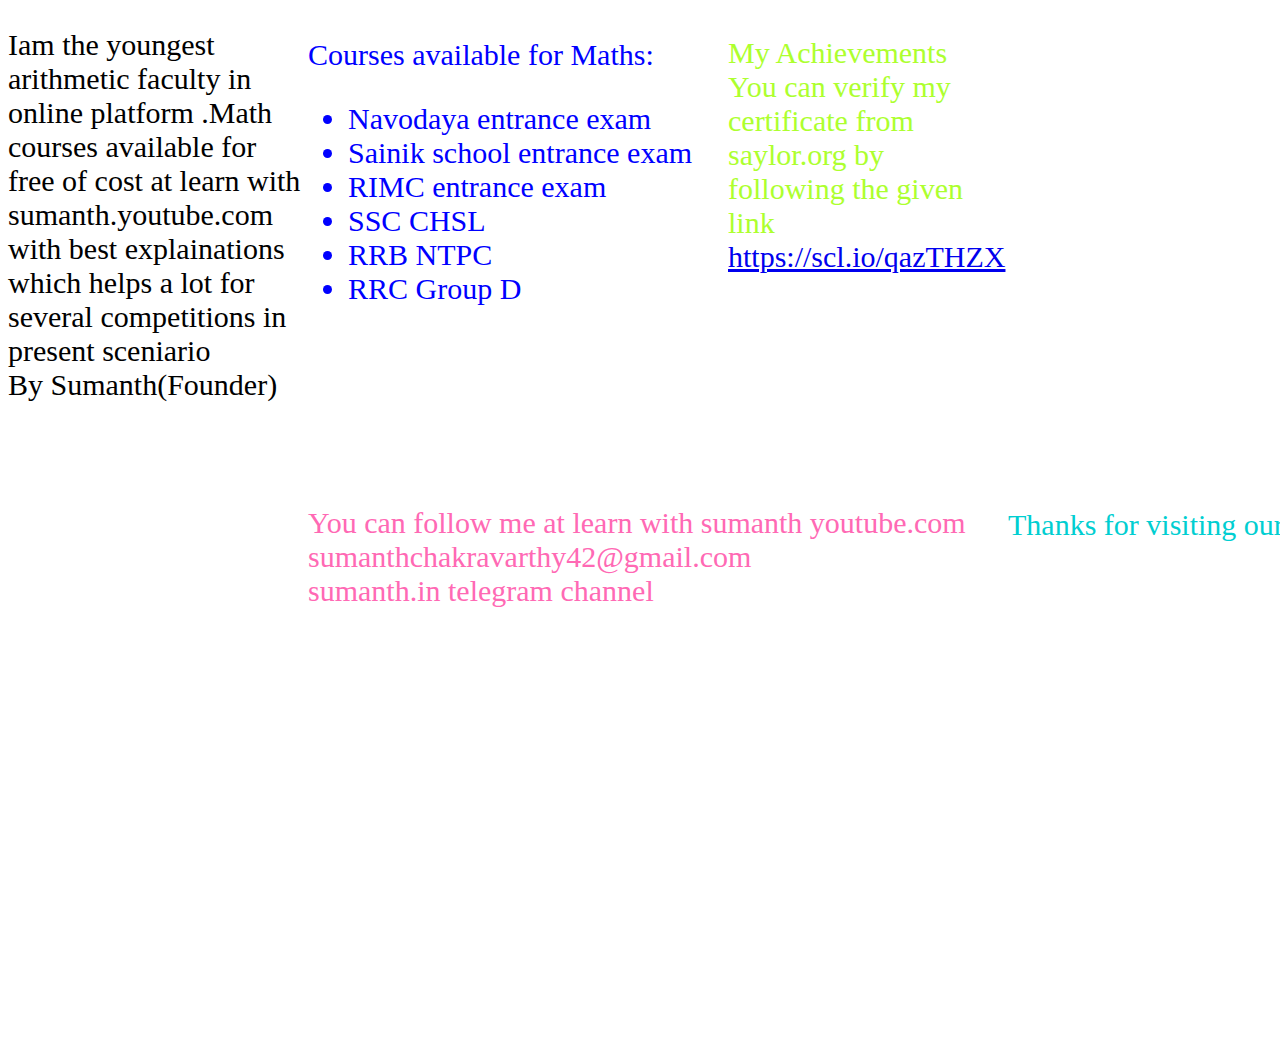
<file: leela.html>
<!DOCTYPE html>
<html lang="en">
<head>
    <meta charset="UTF-8">
    <meta http-equiv="X-UA-Compatible" content="IE=edge">
    <meta name="viewport" content="width=device-width, initial-scale=1.0">
    <title>Document</title>
    <link rel="stylesheet" href="style.css">
</head>
<body>
    <div class="d1">Iam the youngest arithmetic faculty in online platform .Math courses available for free of cost at learn with sumanth.youtube.com with best explainations which helps a lot for several competitions in present sceniario <br> By Sumanth(Founder)</div>
    <div class="d2">Courses available for Maths: <br>
  <ul><li>Navodaya entrance exam</li>
  <li>Sainik school entrance exam</li>
  <li>RIMC entrance exam</li>
  <li>SSC CHSL</li>
  <li>RRB NTPC</li>
  <li>RRC Group D</li></ul></div>
  <div class="d3">My Achievements
    <br>
    You can verify my certificate from saylor.org by following the given link
  <br>
  <a href="https://scl.io/qazTHZX">https://scl.io/qazTHZX</a>
  </div>
  <div class="d4">You can follow me at learn with sumanth youtube.com <br>sumanthchakravarthy42@gmail.com <br>sumanth.in telegram channel</div>
 <div class="d5">Thanks for visiting our page</div>
</body>
</html>
</file>
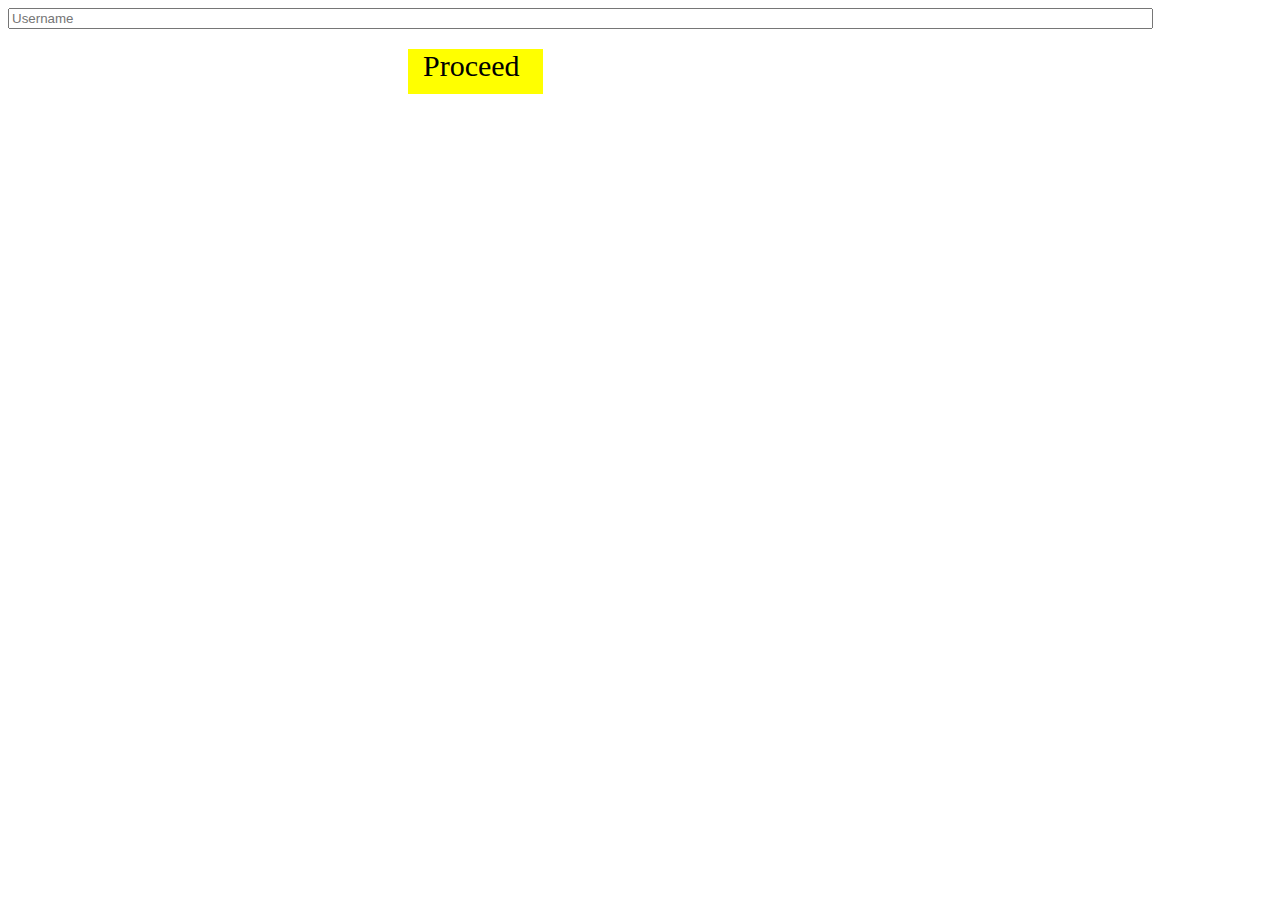
<file: sumanth.html>
<!DOCTYPE html>
<html lang="en">
<head>
    <meta charset="UTF-8">
    <meta http-equiv="X-UA-Compatible" content="IE=edge">
    <meta name="viewport" content="width=device-width, initial-scale=1.0">
    <title>Document</title>
    <link rel="stylesheet" href="style.css">
</head>
<body>
    <form action=""><input type="email" placeholder="Username" size="140px"></form>
    <div class="di1"><a class="a2" href="leela.html">Proceed</a></div>
</body>
</html>
</file>
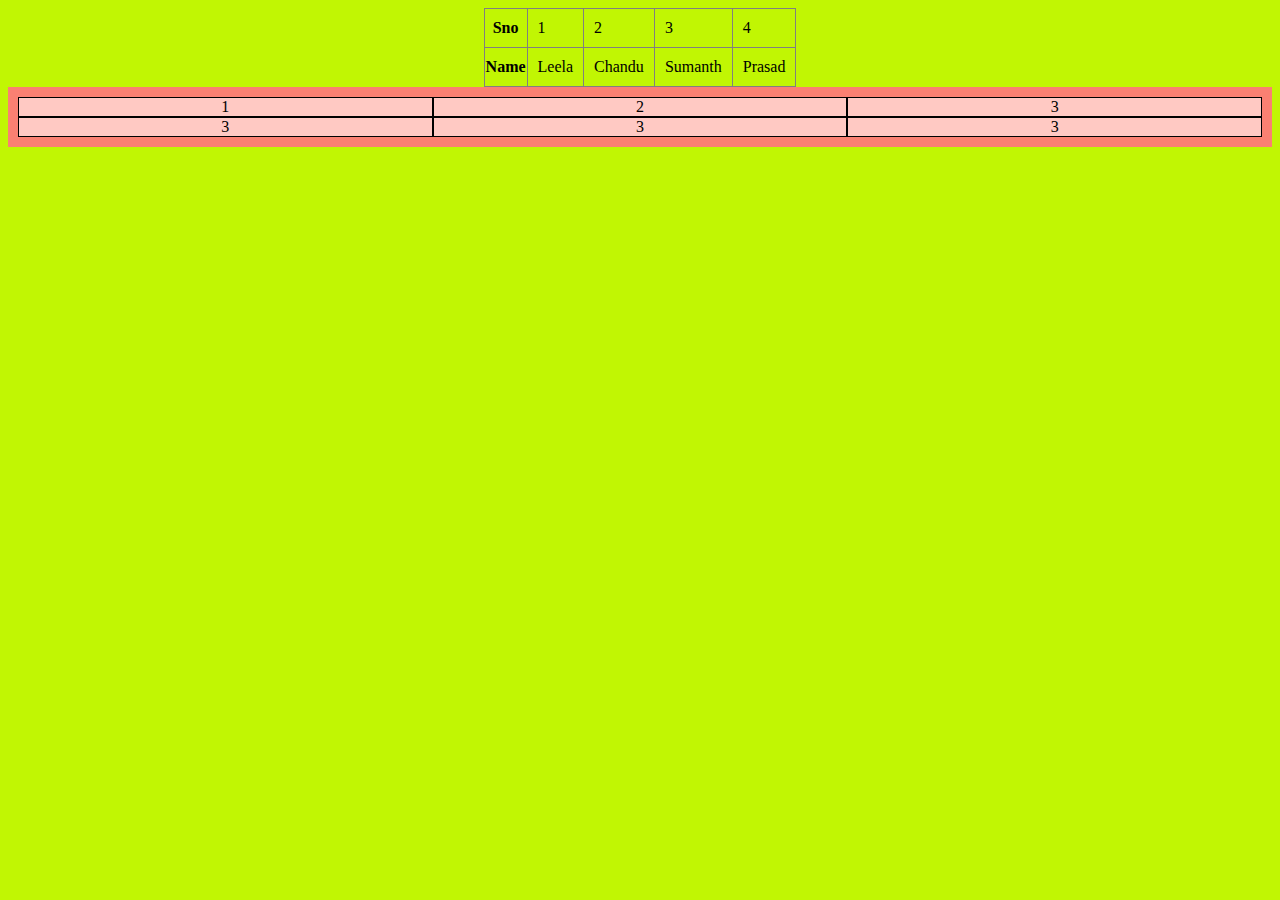
<file: table.html>
<!DOCTYPE html>
<html lang="en">
<head>
    <meta charset="UTF-8">
    <meta http-equiv="X-UA-Compatible" content="IE=edge">
    <meta name="viewport" content="width=device-width, initial-scale=1.0">
    <title>Document</title>
    <style>
       table{
        border-collapse:collapse;
       }
       td{
        padding: 10px;
       } 
       table{
            margin-left: auto;
            margin-right: auto;
       }
       .container{
        display: grid;
        grid-template-columns: auto auto auto;
        background-color: salmon;
       padding: 10px;
       }
       .item{
            background-color: rgb(255, 201, 195);
            border: 1px solid black;
            text-align: center;
       }
       @media screen  and (min-width:400px){
          body{
            background-color: rgb(193, 246, 3);
          }
        
       }
       @media screen  and (min-width:2000px){
          body{
            background-color: rgb(6, 250, 250);
          }
        
       }
       
    </style>
</head>
<body>
    <table border="1px solid black">
        <tr>
        <th>Sno</th>
        <td>1</td>
        <td>2</td>
        <td>3</td>
        <td>4</td>
    </tr>
<tr>
    <th>Name</th>
    <td>Leela</td>
    <td>Chandu</td>
    <td>Sumanth</td>
    <td>Prasad</td>
</tr>
</table>
<div class="container">
    <div class="item">1</div>
    <div class="item">2</div>
    <div class="item">3</div>
    <div class="item">3</div>
    <div class="item">3</div>
    <div class="item">3</div>
</div>


</body>
</html>
</file>
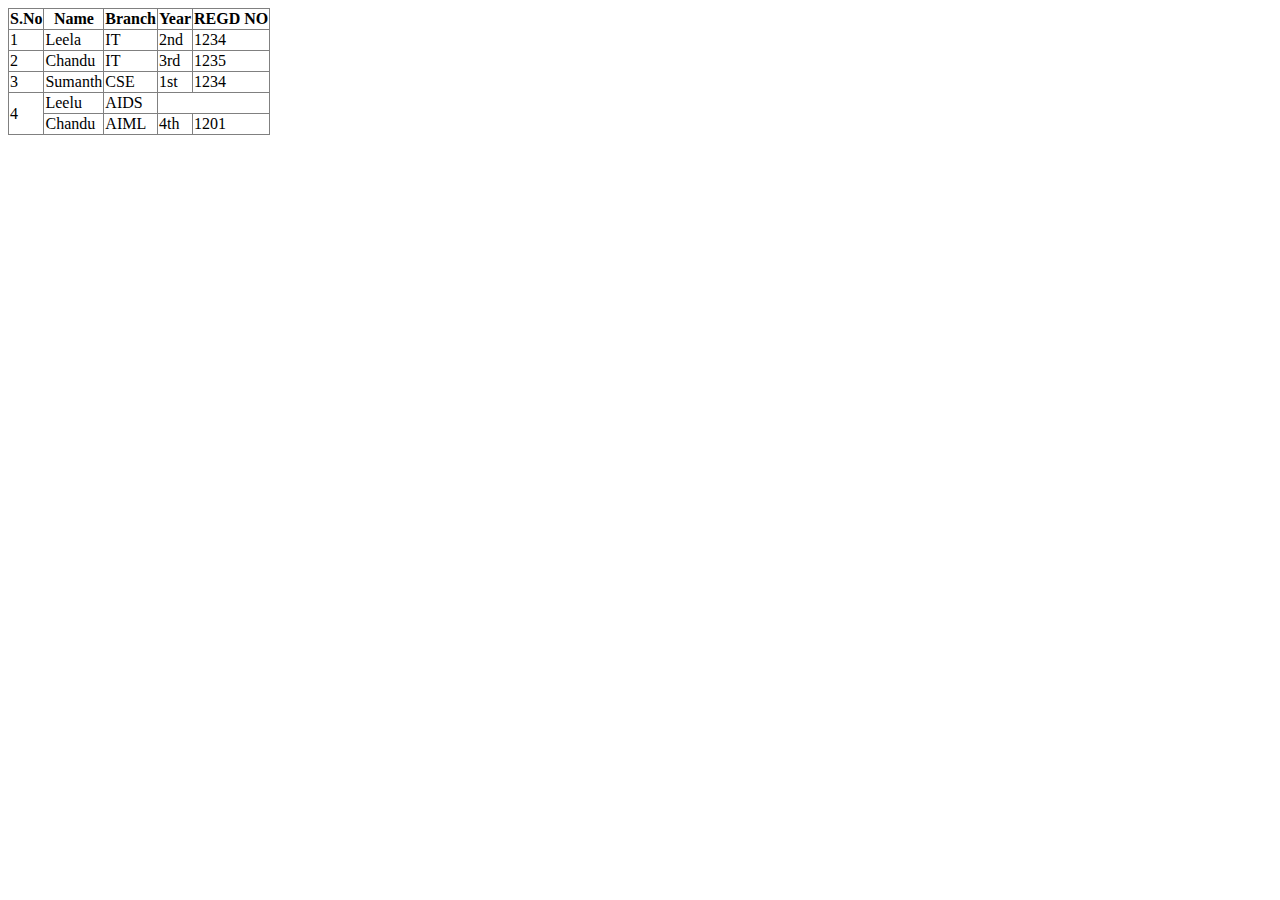
<file: fwd_lab/exp2.html>
<!-- table and its orientation -->
<!DOCTYPE html>
<html lang="en">

<head>
    <meta charset="UTF-8">
    <meta http-equiv="X-UA-Compatible" content="IE=edge">
    <meta name="viewport" content="width=device-width, initial-scale=1.0">
    <title>Document</title>
    <style>
        table {
            border-collapse: collapse;
        }
    </style>
</head>

<body>
    <table border="1">
        <th>S.No</th>
        <th>Name</th>
        <th>Branch</th>
        <th>Year</th>
        <th>REGD NO</th>
        <tr>
            <td>1</td>
            <td>Leela</td>
            <td>IT</td>
            <td>2nd</td>
            <td>1234</td>
        </tr>
        <tr>
            <td>2</td>
            <td>Chandu</td>
            <td>IT</td>
            <td>3rd</td>
            <td>1235</td>
        </tr>
        <tr>
            <td>3</td>
            <td>Sumanth</td>
            <td>CSE</td>
            <td>1st</td>
            <td>1234</td>
        </tr>
        <tr>
            <td rowspan="2">4</td>
            <td>Leelu</td>

            <td>AIDS</td>
        </tr>
        <tr colspan="2">
            <td>Chandu</td>
            <td>AIML</td>
            <td>4th</td>
            <td>1201</td>
        </tr>
    </table>

</body>

</html>
</file>
<file: style.css>
.div1{
    background-image: url(https://img.freepik.com/premium-vector/cap-sunglass-combination-logo-concept-education-logo_502185-104.jpg?w=1060);
    width: 970px;
    height: 560px;
}
.div2{
    background-color: rgba(0,0,0,0.3);
    width: 970px;
    height: 560px;
}
#s1{
    font-size: 60px;
    font-family:Arial, Helvetica, sans-serif;
    color: white;
}
#span1{
    font-size: 60px;
    font-family: 'Segoe UI', Tahoma, Geneva, Verdana, sans-serif;
    color: aqua;
}
#span3{

}
.div3{
    width: 60px;
    height: 20px;
    background-color: aqua;
    position: relative;
    left: 830px;
    top: -530px;
    border-radius: 5px;
    padding: 10px;
}
.a1{
    text-decoration: none;
    color:red;
    size: 10px;
}
.div4{
    position: relative;
    top: -440px;
    left: 10px;
}
.div5{
    position: relative;
    left: 10px;
    font-size: 30px;
    color: aqua;
}
.di1{
    height: 35px;
    width: 120px;
    background: yellow;
    color: black;
    font-size: 30px;
    padding-bottom: 10px;
    padding-left: 15px;
    position: relative;
    left: 400px;
    top: 20px;
}
.a2{
    text-decoration: none;
    color: black;
}
.d1{
    height: 100px;
    width: 300px;
    font-size: 30px;
    position: relative;
    top: 20px;
}
.d2{
    position: relative;
    left: 300px;
    top: -70px;
    font-size: 30px;
    color: blue;
}
.d3{
    width: 260px;
    height: 500px;
    position: relative;
    font-size: 30px;
    left:720px;
    top: -370px;
    color:greenyellow;
}
.d4{
    position: relative;
    font-size: 30px;
    left: 300px;
    top: -400px;
    color: hotpink;

}
.d5{
    position: relative;
    left: 1000px;
    top: -500px;
    font-size: 30px;
    color: darkturquoise;
}
</file>
